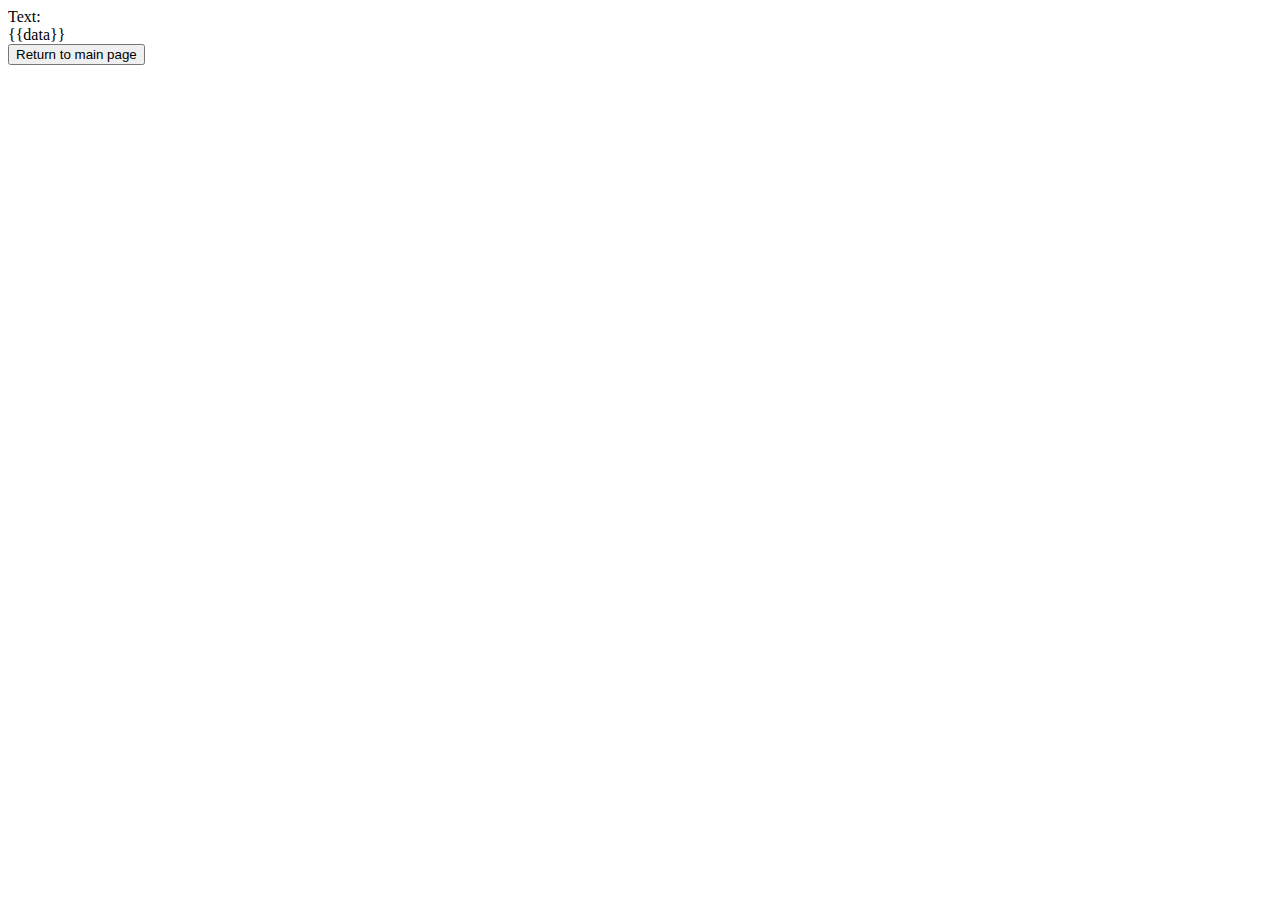
<file: templates/text.html>
<!DOCTYPE html>
<html lang="en">
<head>
    <meta charset="UTF-8">
    <meta http-equiv="X-UA-Compatible" content="IE=edge">
    <meta name="viewport" content="width=device-width, initial-scale=1.0">
    <title></title>
</head>
<body>
    Text:
    <div id="text">
        {{data}}
    </div>
    <a href="/"><button>Return to main page</button></a>
</body>
</html>
</file>
